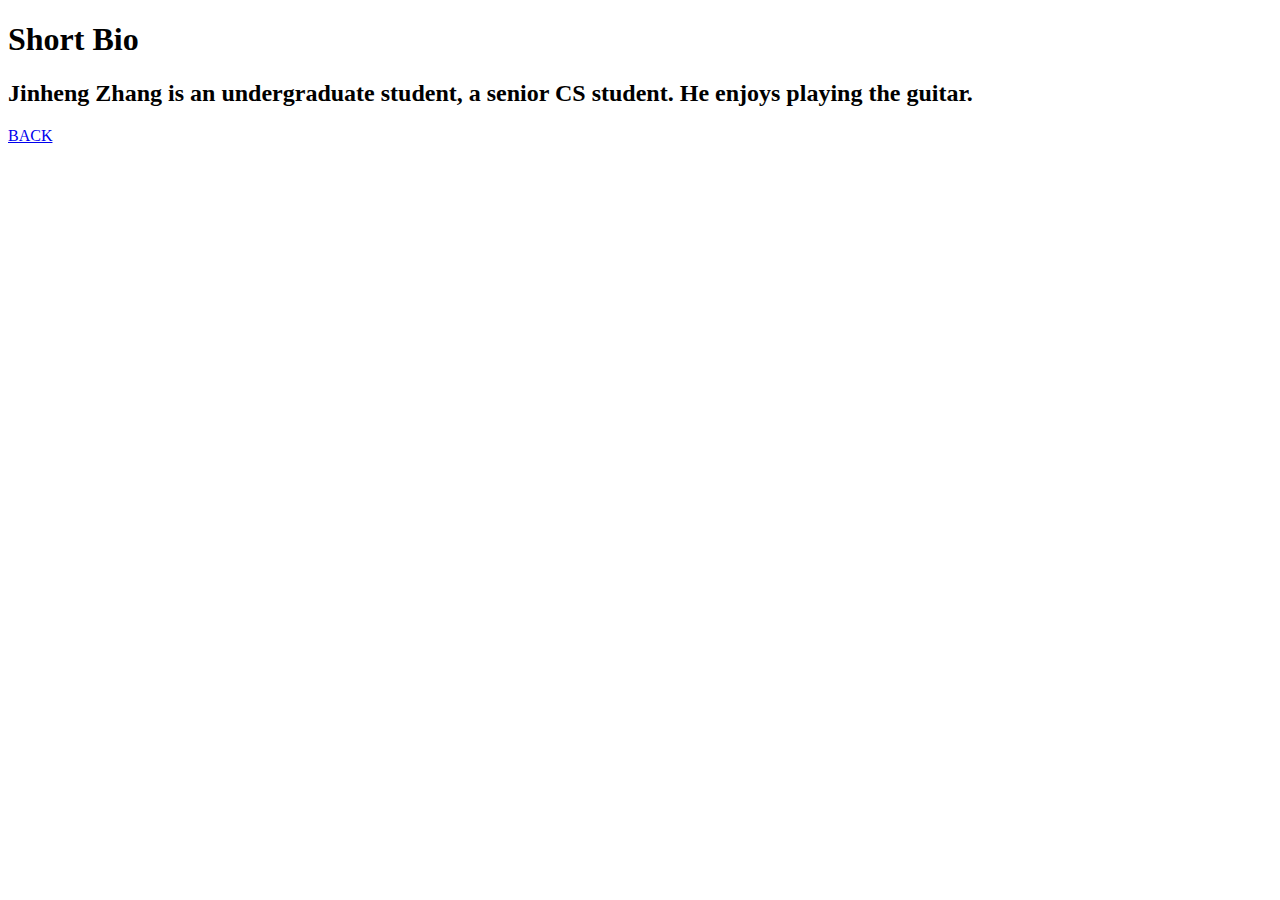
<file: aboutMe.html>
<!DOCTYPE html>
<html lang="en">
<head>
    <meta charset="UTF-8">
    <title>Details about myself</title>
</head>
<body>
<h1>Short Bio</h1>
<h2>Jinheng Zhang is an undergraduate student, a senior CS student. He enjoys playing the guitar.</h2>

<a href="index.html">BACK</a>
</body>
</html>
</file>
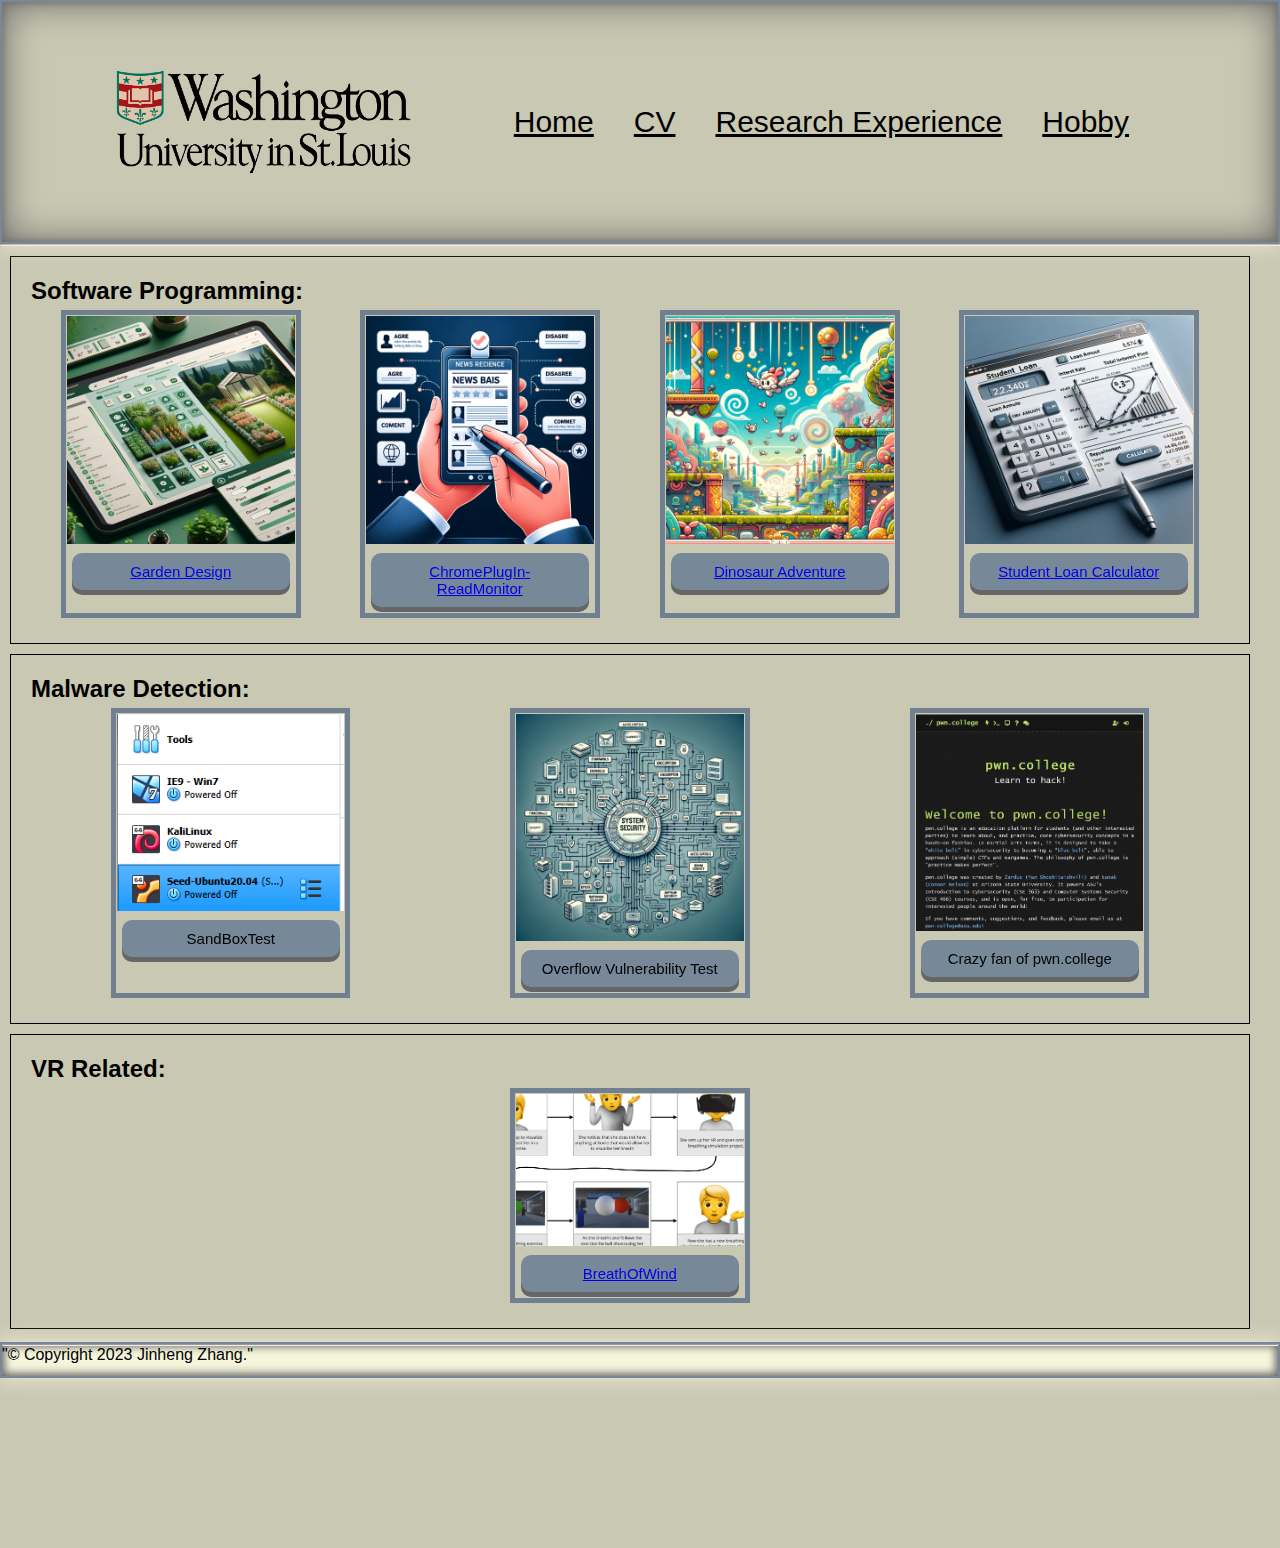
<file: src/project.html>
<!DOCTYPE html>
<html lang="en" xmlns="http://www.w3.org/1999/html">
<head>
    <meta charset="UTF-8">
    <title>research&project</title>
    <link rel="stylesheet" href="../css/project.css">
    <link rel="stylesheet" href="https://cdnjs.cloudflare.com/ajax/libs/font-awesome/6.0.0-beta3/css/all.min.css">
</head>

<body>

<div class="customCursor">

    <div class="entireWeb">
        <div id="header">
            <header class="navHeader">
                <div class="navBar">
                    <div class="navBar-Logo">
                        <a href="https://wustl.edu/"><img src="../image/wustlLogo.png" class="wustlLogo" alt=""></a>
                    </div>
                    <div class="navBar-Column">
                        <nav class="navBar-ColumnInner">
                            <a href="../index.html">Home</a>
                            <a href="../src/resume.html">CV</a>
                            <a href="./project.html">Research Experience</a>
                            <a href="../src/hobby.html">Hobby</a>
                        </nav>
                    </div>
                </div>
            </header>
            <hr>
        </div>
        <div class="projectList">
            <section class="softwareProgram">

                    <h2>Software Programming:</h2>
                    <div class="project">
                        <div class="card">
                            <div class="projectGraph">
                                <img src="../image/gardenDesigh.png" alt="">
                            </div>
                            <div class="projectTitle"><a href= https://github.com/CISC275-F2020/project-team-5 target="_blank">Garden Design</a></div>

                            <span class="bubble">This application enables users to meticulously design their gardens prior to <br>
                            the actual landscaping. It offers a user-friendly interface where users can seamlessly <br>
                            drag and drop various plant elements into a virtual garden space. The application provides<br>
                            comprehensive recommendations based on the specific characteristics of each plant,<br>
                            such as moisture requirements, sunlight needs, and associated costs. Additionally,<br>
                            it features an automated tool to calculate the total cost of the garden design, <br>
                            aiding customers in budget planning and decision-making.</span>
                        </div>

                        <div class="card">
                            <div class="projectGraph">
                                <img src="../image/htmlMonitor.png"  alt="">
                            </div>
                            <div class="projectTitle"><a href= https://github.com/CISC474GroupGame/CISC474GroupGame.github.io target="_blank">ChromePlugIn-ReadMonitor</a></div>
                            <span class="bubble">  <p>This app empowers users to critically assess news articles for potential bias.<br>
                            It provides an interactive platform where users can express their opinions on the<br>
                            content they read.Users can articulate their thoughts or concerns about the <br>
                            article in a dedicated comment section. This feature encourages detailed analysis and <br>
                            discussion, fostering a more engaged and thoughtful user base.</p></span>
                        </div>

                        <div class="card">
                            <div class="projectGraph">
                                <img src="../image/diansourAdventure.webp"  alt="">
                            </div>
                            <div class="projectTitle"><a href= https://github.com/CISC474GroupGame/CISC474GroupGame.github.io target="_blank">Dinosaur Adventure</a></div>
                            <span class="bubble"> <p>This idea of this game is to creat a child-friendly game. This original idea of<br>
                            game is based on Mario, and our team enclude more activitys. Thus, we enrolled <br>
                            in more creative design in this game, such as the change of gravity and the<br>
                            movement methods[wings] to satisfy children's interest.</p></span>
                        </div>

                        <div class="card">
                            <div class="projectGraph">
                                <img src="../image/studentLoanCaculator.png"  alt="">
                            </div>
                            <div class="projectTitle"><a href= https://github.com/JinhengZ/Final-Examtarget="_blank">Student Loan Calculator</a></div>
                            <span class="bubble">  <p>This application is designed for students who have taken out loans from their<br>
                            universities and seek to manage their finances effectively. Within this app, <br>
                            users have the flexibility to input their initial loan amount, interest rate, <br>
                            and desired repayment amount. The StudentLoanCalculator then automatically <br>
                            calculates the total repayment amount required, updating this information <br>
                            in real time. Additionally, it provides valuable insights, such as the total <br>
                            savings achieved compared to the standard repayment plan, and presents a graph<br>
                            to illustrate the potential additional costs incurred if the payment deadline is missed.</p></span>
                        </div>
                    </div>

            </section>
            <section class="malwareDetection">
                <h2>Malware Detection:</h2>
                <div class="project">
                    <div class="card">
                        <div class="projectGraph">
                            <img src="../image/sandBox.png"  alt="">
                        </div>
                        <div class="projectTitle">SandBoxTest</div>
                        <span class="bubble">Use VirtualMachine to analyze possible malware, include the timestamp, <br>
                            the logic beside it. To make a comprehensive analyze for the malware<br>
                        I use various tools to do the dynamic and static analyze for the malware.</span>
                    </div>

                    <div class="card">
                        <div class="projectGraph">
                            <img src="../image/systemSecurity.png"  alt="">
                        </div>
                        <div class="projectTitle">Overflow Vulnerability Test</div>
                        <span class="bubble">This exercise involves using the tools and techniques I've been learning
                            to exploit a Shellshock vulnerability in a bash-based CGI program. I need to pass my data
                            to the vulnerable bash program through an environment variable. For this task, I will be
                            usinganother CGI program provided on the server to understand how user
                            data can be incorporated into the environment variables of a CGI program.</span>
                    </div>

                    <div class="card">
                        <div class="projectGraph">
                            <img src="../image/pwnCollege.png"  alt="">
                        </div>

                        <!--                        https://www.loom.com/share/f4d529dede304232bfe8e2275e96ae9e?sid=93df9232-bf84-453b-911d-270ae92cae85-->
                        <div class="projectTitle">Crazy fan of pwn.college</div>
                        <span class="bubble">A great source that I use to improve my hack skills. All questions
                        here are very interesting and helpful for improving the understanding of about the security.</span>
                    </div>
                </div>

            </section>
            <section class="VRBreathPractice">
                <h2>VR Related:</h2>

                    <div class="project">
                        <div class="card">
                            <div class="projectGraph">
                                <img src="../image/breathOfWind.jpeg" alt="">
                            </div>
                            <div class="projectTitle"> <a href= https://github.com/JinhengZ/CISC482BreathOfWild/tree/main>BreathOfWind</a></div>
                            <span class="bubble">  This project is developed to assist users in enhancing their lung capacity and breathing
                        techniques. Utilizing advanced Virtual Reality (VR) technology, it tracks the speed and strength
                        of the user's breath. The system employs a sophisticated breathing model display that guides
                        users in adjusting their breathing pattern to achieve optimal performance. A visual feedback
                        mechanism is integrated into the program, where a green bubble indicates successful breathing
                        techniques, while a red bubble suggests the need for further practice and improvement.</span>
                        </div>
                    </div>

            </section>



        </div>

        <div class="footer">
            <hr>
            <p>"© Copyright 2023 Jinheng Zhang."</p>
        </div>
    </div>
</div>

</body>
</html>
</file>
<file: css/project.css>
* {
    margin: 0;
    padding: 0;
    box-sizing: border-box;
    font-family: "Poppins", sans-serif;
}

body {
    min-height: 100vh;
    background-color: rgb(201, 201, 179);
    background-size: cover;
    background-position: center;
    cursor: url("../image/cursorLogo.png"), auto;


}

.entireWeb {
    display: flex; /* This will create a flex container */
    flex-direction: column; /* This will stack the children vertically */
    min-height: 100vh;
    width: 100%; /* Adjust the width as needed */
}
.navBar-Column a {
    cursor: url("../image/cursorClickableLogo.png"), auto;
    position: relative;
    /*font-family: Arial, cursive;*/
    font-size: 30px;
    color: black;
    font-weight: 500;
    margin-left: 40px;

}
.navBar-Column a::before {
    content: '';
    position: absolute;
    top: 100%;
    left: 0;
    width: 0;
    height: 2px;
    background: black;
    transition: .3s;
}
.navBar-Column a:hover::before {
    width: 100%;
}
.navBar-Logo {

    width: 30%;
    height: 200px;
    float: left;

}
.wustlLogo {
    cursor: url("../image/cursorClickableLogo.png"), auto;
    width: 100%;
    height: 100%;
    object-fit: contain;
    display: flex;
    justify-content: center;
    align-items: center;

}
.navBar-Column {
    float: right;
    width: 70%;
    height: 200px;
    padding: 10px;
    top: 50%;
}
.navBar-ColumnInner {
    width: 100%;
    height: 100%;
    display: flex;
    justify-content: center;
    align-items: center;
}

.navHeader{
    position: relative;
    top:0;
    left:0;
    padding: 20px 100px;
    display: flex;
    justify-content: space-between;
    align-items: center;
    z-index: 100;
    border: 2px solid lightslategrey;
    box-shadow:
            0 0 20px antiquewhite, /* More depth */
            inset 0 0 10px dimgrey, /* Inner shadow */
            inset 0 0 40px dimgrey;
}



.projectGraph{
    width: 100%;
    height: auto;
    overflow: hidden; /* Ensures the image does not spill out of the container */

}
.projectGraph img{
    margin:0;
    width: 100%;
    height: 100%;
    object-fit: contain;}


.projectTitle {

    /*display: inline-block;*/
    padding: 10px 20px;
    margin: 5px;
    background-color: lightslategray;

    text-align: center;

    cursor: url("../image/cursorClickableLogo.png"), auto;

    border-radius: 10px;
    font-family: Arial, sans-serif;
    font-size: 15px;
    transition: background-color 0.5s;

    box-shadow: 0 5px #666;
    transform: perspective(1px) translateZ(0);

    animation: pulse 2s infinite;
}

a.projectTitle{
    text-decoration: none;
}

/*Set Annimation for project title*/
@keyframes pulse {
    0% { transform: scale(1.0); }
    50% { transform: scale(1.1); }
    100% { transform: scale(1.0); }
}

.projectTitle:hover {
    background-color: burlywood;
}

section {
    border: 1px solid #000;
    margin: 10px;
    padding: 20px;
    width: calc(100% - 40px); /* Adjust width based on padding */
}

.project{
    display: flex;
    justify-content: space-around; /* This will space out the divs evenly */
}

.project > .card {

    margin: 5px; /* Spacing around each div */
    padding: 1px; /* Padding inside each div */
    border: 5px solid slategray; /* Border for visual separation */

}

.card {
    width: 20%;
    position: relative;
    padding: 20px;
    border: 10px solid #000;

    margin-bottom: 50px; /* Add bottom margin to make room for the bubble */
}

.bubble {
    position: absolute;
    top: 100%; /* Position the bubble below the card */
    left:50%;
    transform: translateX(-50%);
    visibility: hidden;
    width: 40vh;
    background-color: #f9f9f9;
    color: #555;
    text-align: center;
    border-radius: 8px;
    padding: 5px 10px;
    /* Hide the bubble using opacity */
    opacity: 0;
    /* Transition for the bubble */
    transition: visibility 0s, opacity 0.5s linear;
    z-index: 10;
    /*margin-left: 20px;*/
    box-shadow: 0 4px 8px rgba(0, 0, 0, 0.1); /* Drop shadow */
    border: 3px solid #ddd; /* Subtle border */
}


.card:hover .bubble {
    /* Show the bubble when hovering */
    visibility: visible;
    opacity: 1;
}

.footer {
    margin-top: 3px;
    position: relative; /* Fixed positioning ensures the footer stays at the bottom */
    bottom: 0; /* Aligns the footer to the bottom of the page */
    height: 4vh; /* Sets the height of your footer */
    width: 100%; /* Ensures the footer stretches across the entire width of the viewport */
    background-color: #F5F5DC;

    border: 2px solid lightslategrey;
    box-shadow: 0 0 20px antiquewhite, /* More depth */ inset 0 0 10px dimgrey, /* Inner shadow */ inset 0 0 11px dimgrey;
}
</file>
